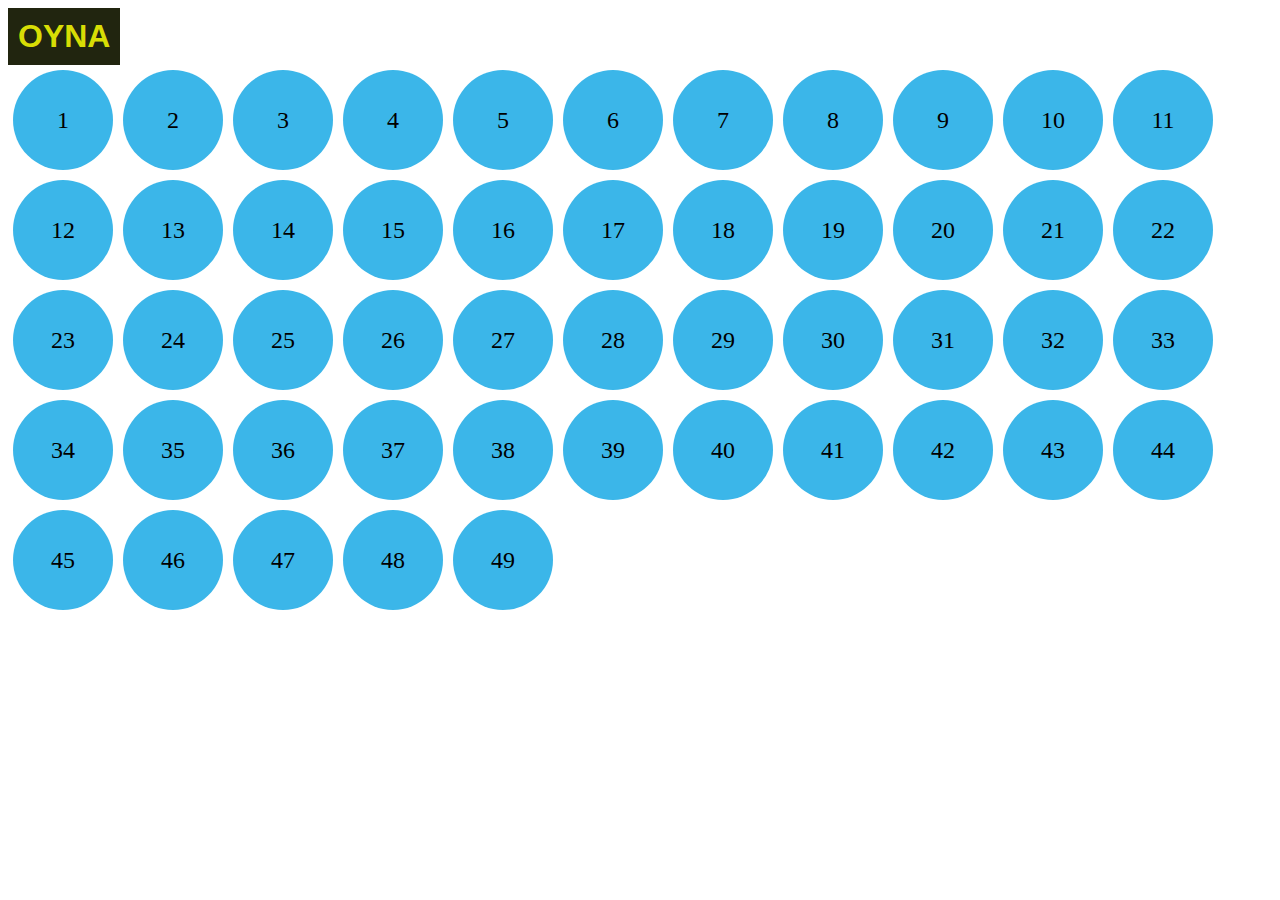
<file: site v1/b/index.html>
<html lang="tr">
<head>
    <meta charset="UTF-8">
    <meta http-equiv="X-UA-Compatible" content="IE=edge">
    <meta name="viewport" content="width=device-width, initial-scale=1.0">
    <title>Deniyom</title>
    <link rel="stylesheet" href="style.css">
</head>
<body>

<button>OYNA</button>
<div style="clear:both"></div>

<script src="https://code.jquery.com/jquery-1.12.1.min.js"></script>
<script src="script.js"></script>
</body>
</html>
</file>
<file: site v1/b/style.css>
.top{
	background:rgba(59,182,233,1.00);
	width:100px;
	height:100px;
	line-height:100px;
	border-radius:50%;
	text-align:center;
	font-size:1.5em;
	font-weight:500;
	float:left;
	margin:5px;
}
button{
background:rgba(33,37,15,1.00);
font-weight:bold;
font-size:2em;
color:#D8DD05;
padding:10px;
border:none;
}
</file>
